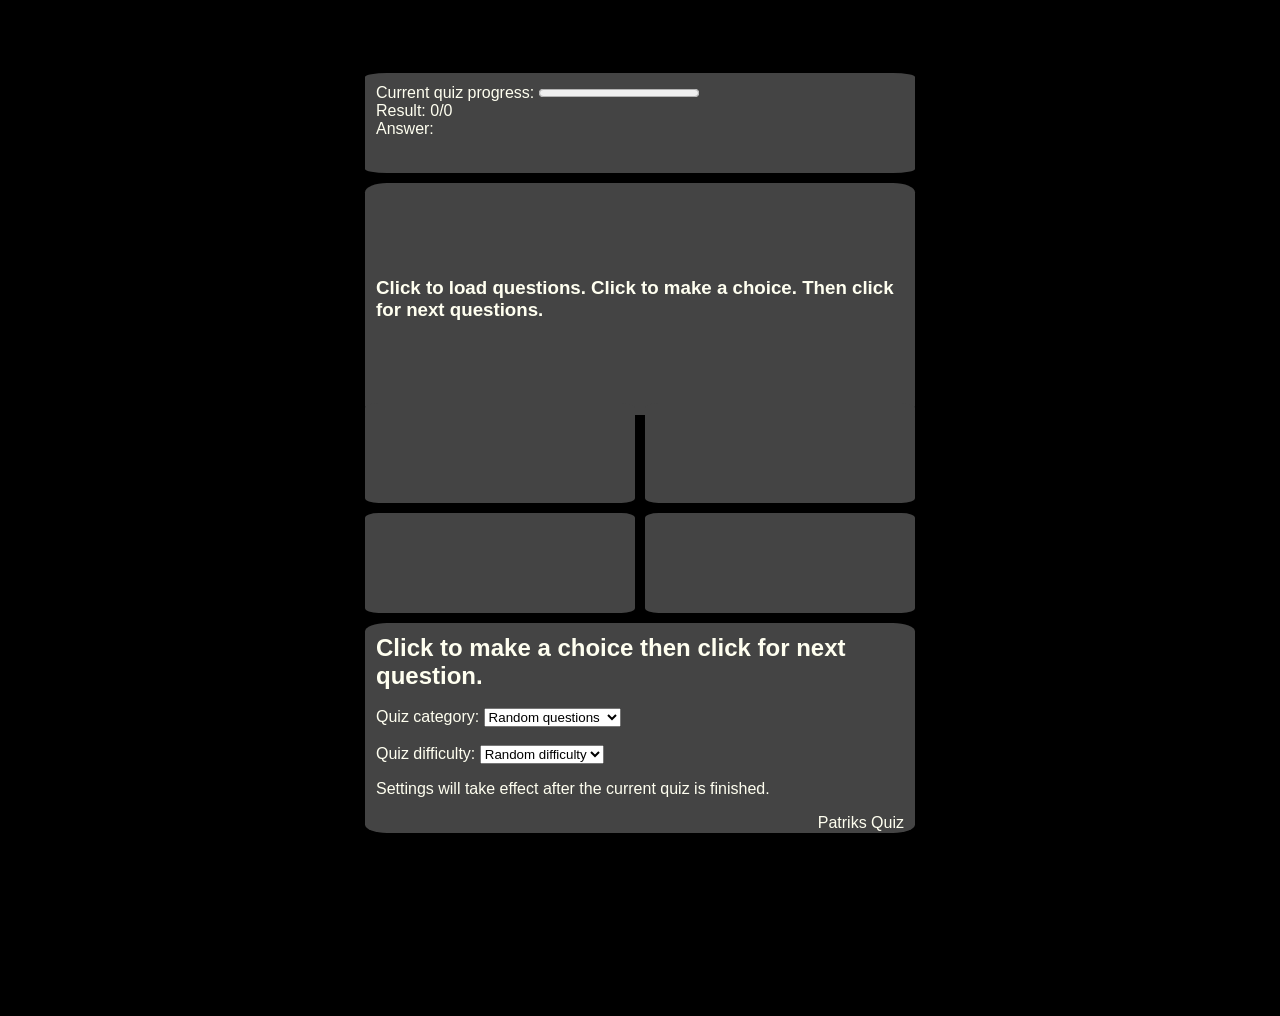
<file: Page/index.html>
<!DOCTYPE html>
<html lang="en">
<head>
    <meta name="viewport" content="width=device-width, initial-scale=1, user-scalable=0" charset="UTF-8">
    <title>QUIZ</title>
    <link rel="stylesheet" href="CSS/stylesheet.css">
</head>
<body>
    <section class="boxWrapper">
        <section class="box progressBox">
            <section class="top">
                <label for="currentQuiz">Current quiz progress:</label>
                <progress id="currentQuiz" max="10" value="0"></progress><br>
                <span>Result:</span>  <span id="result">0/0 </span><br>
                <span>Answer: </span> <span id="answer"></span><br>
            </section>
        </section>
        <section class="box questionBox">
            <h1 id="question">Click to load questions. Click to make a choice. Then click for next questions.</h1>
        </section>
        <div id="alt0box" class="altbox">
            <p class="alternative" id="alt0text"></p>
        </div>
        <div id="alt1box" class="altbox">
            <p class="alternative" id="alt1text"></p>
        </div>
        <div id="alt2box" class="altbox">
            <p class="alternative" id="alt2text"></p>
        </div>
        <div id="alt3box" class="altbox">
            <p class="alternative" id="alt3text"></p>
        </div>
        <section class="box settingsBox">
            <span id="infoText">Click to make a choice then click for next question.</span>
            <br>
            <br>
            <section id="settings">
                <section id="category-section">
                    <label for="category">Quiz category: </label>
                    <select id="category">
                        <option value="">Random questions</option>
                        <option value="9">General knowledge</option>
                        <option value="15">Video games</option>
                        <option value="11">Movies</option>
                        <option value="10">Books</option>
                    </select>
                </section>
                <br>
                <section id="difficulty-section">
                    <label for="difficulty">Quiz difficulty: </label>
                    <select id="difficulty">
                        <option value="">Random difficulty</option>
                        <option value="easy">Easy</option>
                        <option value="medium">Medium</option>
                        <option value="hard">Hard</option>
                    </select>
                </section>
                <p>Settings will take effect after the current quiz is finished.</p>
                <p style="text-align: end">Patriks Quiz </p>
            </section>
        </section>
    </section>

    <script src="Script/script.js"></script>
</body>
</html>
</file>
<file: Page/CSS/stylesheet.css>
html {
    font-family: Calibri, Arial;
    box-sizing: border-box;
}

body {
    background-color: black;
    color: ivory;
}

#infoText {
    font-weight: bold;
}

@media screen and (min-width: 601px) {
    .boxWrapper {
        width: 100%;
        height: 1000px;
        display: grid;
        grid-gap: 10px;
        grid-template-columns: repeat(4, 130px);
        grid-template-rows: repeat(8, 100px);
        align-content: center;
        justify-content: center;
    }

    #infoText {
        font-size: 150%;
    }

    .box {
        background-color: #444;
        border-radius: 4%;
        padding: 2%;

        -webkit-touch-callout: none;
        -webkit-user-select: none;
        -moz-user-select: none;
        -ms-user-select: none;
        user-select: none;
    }

    .altbox {
        text-align: center;
        font-size: 140%;
    }

    .questionBox {
        display: table;
        height: 100%;
    }

    #question {
        display: table-cell;
        vertical-align: middle;
    }
}

@media screen and (max-width: 600px){
    body {
        overflow: hidden;
    }
    .boxWrapper {
        width: 100vmin;
        height: 100vmax;
        display: grid;
        grid-gap: 10px;
        grid-template-columns: repeat(4, 22vmin);
        grid-template-rows: repeat(8, 12vmax);
    }

    .box {
        background-color: #444;
        border-radius: 5%;
        padding: 2%;

        -webkit-touch-callout: none;
        -webkit-user-select: none;
        -moz-user-select: none;
        -ms-user-select: none;
        user-select: none;
    }

}

.altbox {
    background-color: #444;
    border-radius: 5%;
    padding: 4%;

    grid-row: 4 / 6;

    -webkit-touch-callout: none;
    -webkit-user-select: none;
    -moz-user-select: none;
    -ms-user-select: none;
    user-select: none;
}

#alt0box {
    grid-column: 1 / 3;
    grid-row: 4 / 5;
}

#alt1box {
    grid-column: 3 / 5;
    grid-row: 4 / 5;
}

#alt2box {
    grid-column: 1 / 3;
    grid-row: 5 / 6;
}

#alt3box {
    grid-column: 3 / 5;
    grid-row: 5 / 6;
}

.progressBox {
    grid-column: 1 / 5;
}

.questionBox {
    grid-column: 1 / 5;
    grid-row: 2 / 4;
}

.settingsBox {
    grid-column: 1 / 5;
    grid-row: 6 / 8;
}
</file>
